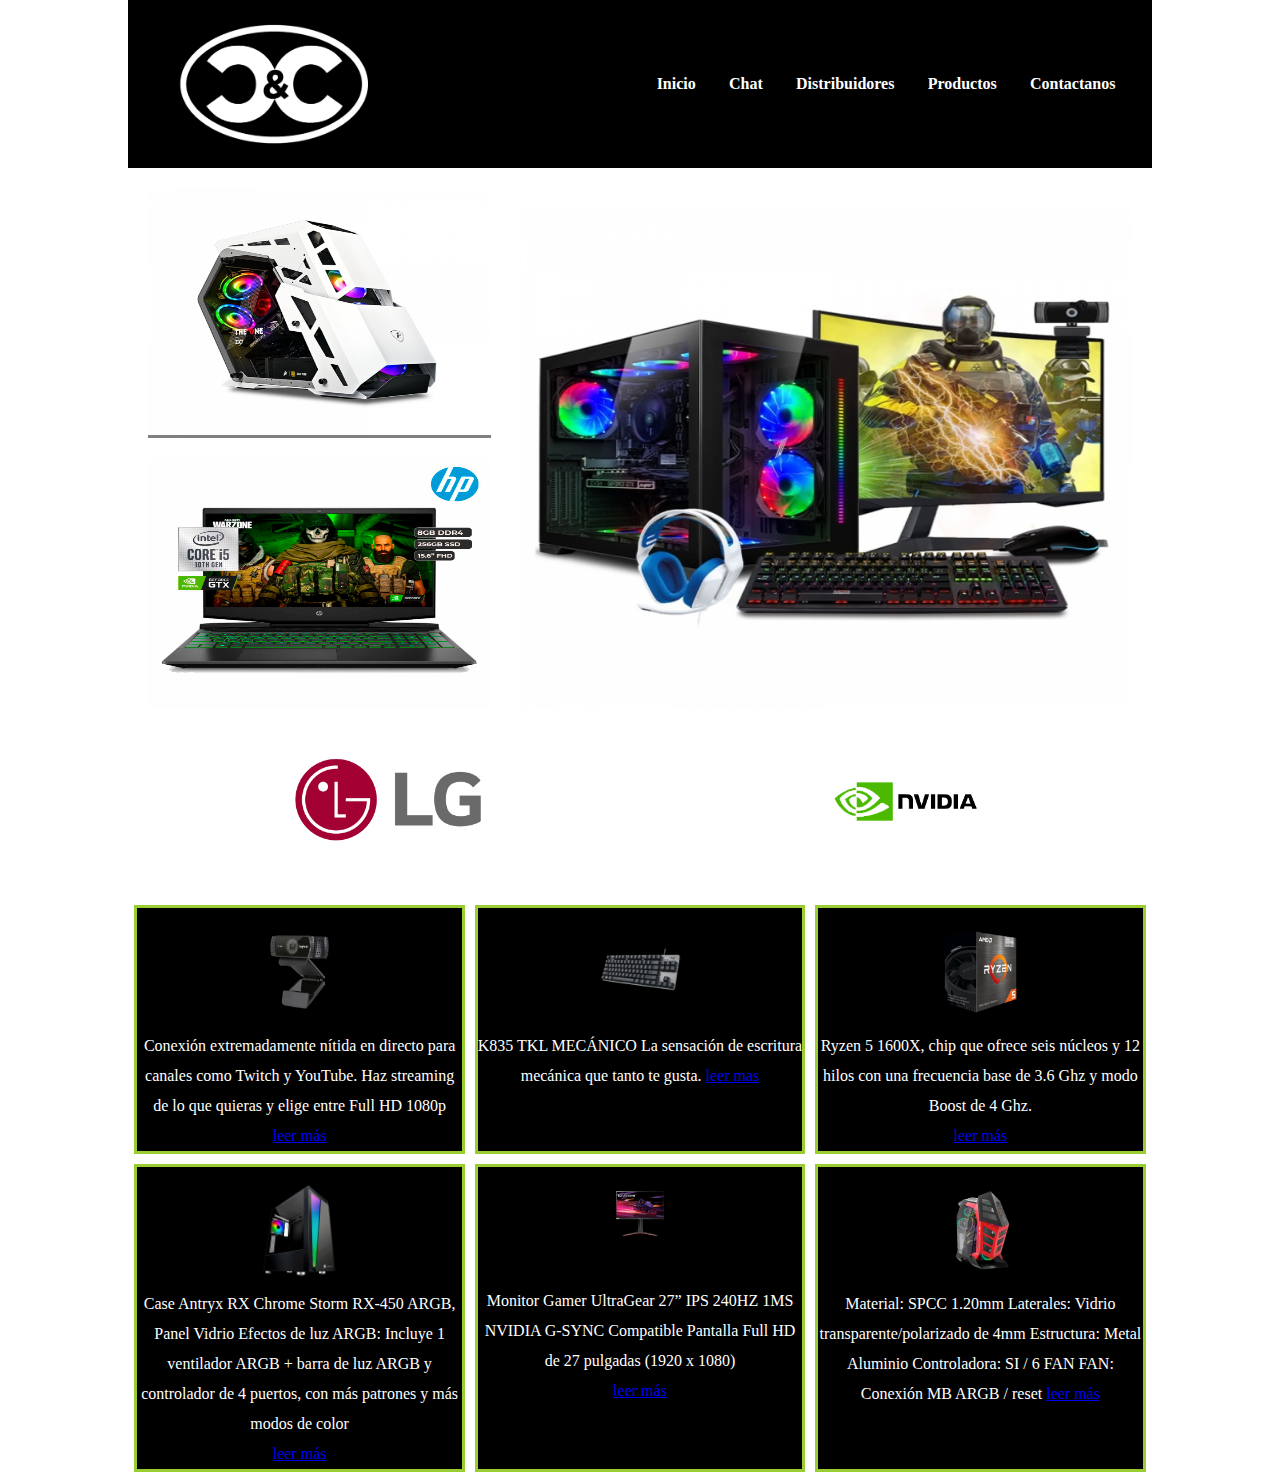
<file: index.html>
<!DOCTYPE html>
<html lang="en">
<head>
    <meta charset="UTF-8">
    <meta http-equiv="X-UA-Compatible" content="IE=edge">
    <meta name="viewport" content="width=device-width, initial-scale=1.0">
    <title>Document</title>
    <link rel="stylesheet" href="estilo.css">
</head>
<body>
    <main>
        <header>
            <section id="logo">
             <img src="imagen/CYC-logo.jpg" alt="">
             </section>
             <section id="menu1">
              <a href="/index.html">Inicio</a>
              <a href="https://api.whatsapp.com/send/?phone=%2B51946549027&text=Hola%2C+me+pueden+ayudar&type=phone_number&app_absent=0" target="_blank" >Chat</a>
              <a href="/distribuidores/index.html">Distribuidores</a>
              <a href="/productos/index.html">Productos</a>
              <a href="/contactanos/index.html">Contactanos</a>
            </section>
        </header>   
    </main>
    <div id="padre">
        <div class="hijo1"><img src="imagen/LG2 2.jpg" alt="" id="lol"></div>
        <div class="hijo2"><img src="imagen/PC2.jpg" alt="" id="lel"></div>
        <div class="hijo3"><img src="imagen/g513ic-hn046w_1.jpg" alt="" id="lol"></div>
    </div>
    <center>
     <div id="padre2">
      <a href="https://www.lg.com/pe"> <div class="hijo"><img src="imagen/LG-emblema.jpg.png" alt="" id="lobo" title="LG"></div></a>
       <a href="https://www.nvidia.com/es-la/"><div class="hijo"><img src="imagen/download.png" alt="" id="lobo" title="NVIDIA"></div></a>
     </div>
    </center>

    <div id="padre3">
      <div class="caja">
        <img src="imagen/logitech1.jpg.png" alt="" id="toto">
        <p>Conexión extremadamente nítida en directo para canales como Twitch y YouTube. Haz streaming de lo que quieras y elige entre Full HD 1080p</p>
      <a href="https://www.logitech.com/es-roam/products/webcams/c922-pro-stream-webcam.960-001087.html" target="_blank">leer más</a></div>
      <div class="caja">
        <img src="imagen/logitech2.jpg.png" alt="" id="toto">
        <p> K835 TKL MECÁNICO 
          La sensación de escritura mecánica que tanto te gusta.
        <a href="https://www.logitech.com/es-roam/products/keyboards/k835-tkl-mechanical.920-010085.html" target="_blank">leer mas</a>
        </p></div>
      <div class="caja">
        <img src="imagen/AMD.jpg.png" alt="" id="toto">
        <p> Ryzen 5 1600X, chip que ofrece seis núcleos y 12 hilos con una frecuencia base de 3.6 Ghz y modo Boost de 4 Ghz. </p>
      <a href="https://www.amd.com/es/products/cpu/amd-ryzen-5-1600" target="_blank">leer más</a>
      </div>
      
        <div class="caja">
        <img src="imagen/GABINETE.jpg.png" alt="" id="toto">
        <p>Case Antryx RX Chrome Storm RX-450 ARGB, Panel Vidrio Efectos de luz ARGB: Incluye 1 ventilador ARGB + barra de luz ARGB y controlador de 4 puertos, con más patrones y más modos de color</p>
        <a href="https://www.antryx.com/producto/case-rx-450/" target="_blank">leer más</a>
       
      </div>
      <div class="caja">
        <img src="imagen/LG.jpg.png" alt="" id="toto">
        <br> <br>
        <p>Monitor Gamer UltraGear 27” IPS 240HZ 1MS NVIDIA G-SYNC Compatible Pantalla Full HD de 27 pulgadas (1920 x 1080)</p>
        <a href="https://www.lg.com/pe/monitores/lg-27gp750-b" target="_blank">leer más </a>   
      </div>
      <div class="caja">
        <img src="imagen/PC.jpg.png" alt="" id="toto">
        <p>Material: SPCC 1.20mm
          Laterales: Vidrio transparente/polarizado de 4mm
          Estructura: Metal Aluminio
          Controladora: SI / 6 FAN
          FAN: Conexión MB ARGB / reset
          <a href="https://mipclista.com/pcamdryzen/946-case-gambyte-goliat.html" target="_blank">leer más</a>
       </p></div>
</div>
</body>
</html>
</file>
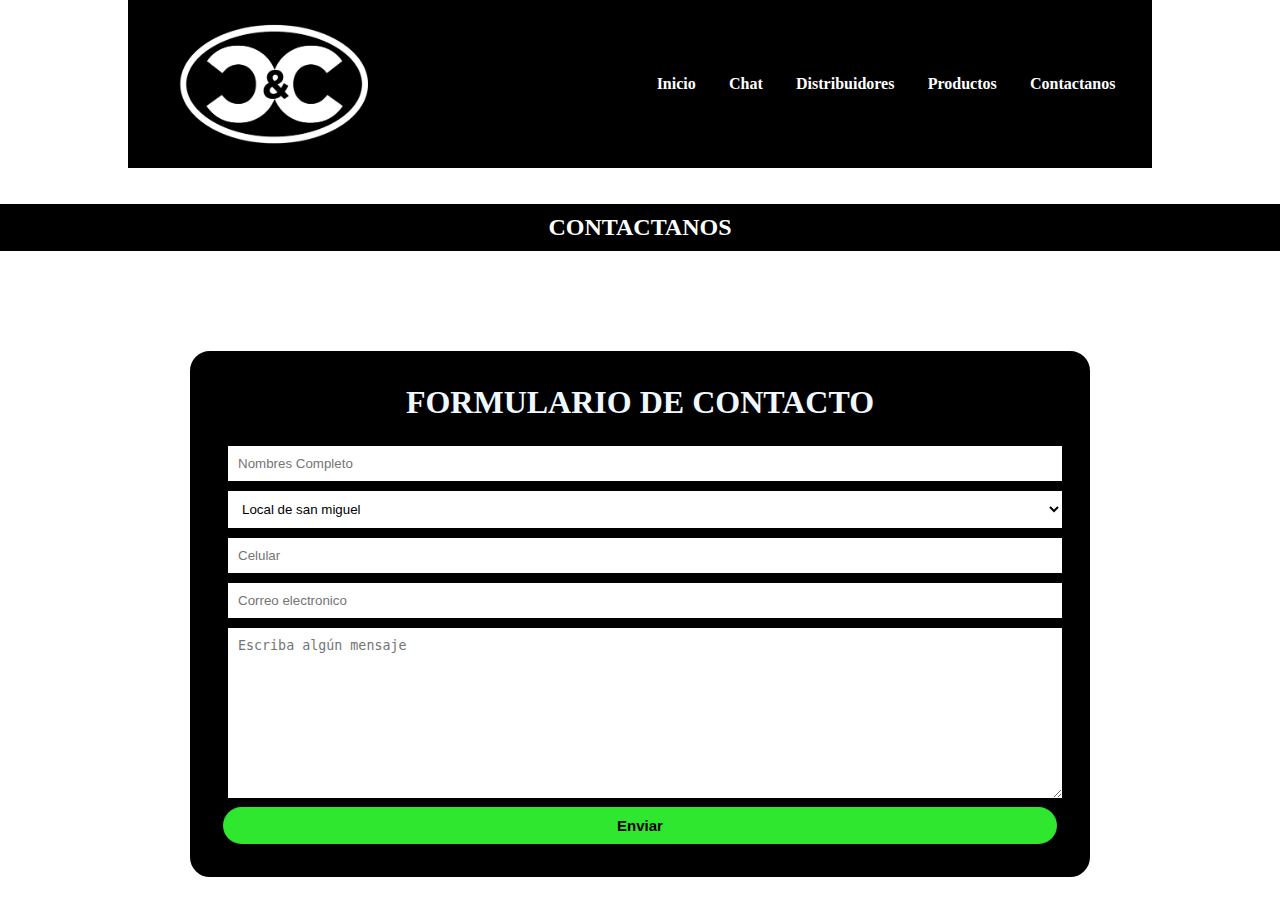
<file: contactanos/index.html>
<!DOCTYPE html>
<html lang="en">
<head>
    <meta charset="UTF-8">
    <meta http-equiv="X-UA-Compatible" content="IE=edge">
    <meta name="viewport" content="width=device-width, initial-scale=1.0">
    <title>Document</title>
    <link rel="stylesheet" href="estilo.css">
</head>
<body>
    <main>
        <header>
            <section id="logo">
             <img src="imagenes/CYC-logo.jpg" alt="">
             </section>
             <section id="menu1">
                <a href="/index.html">Inicio</a>
                <a href="https://api.whatsapp.com/send/?phone=%2B51946549027&text=Hola%2C+me+pueden+ayudar&type=phone_number&app_absent=0" target="_blank" >Chat</a>
                <a href="/distribuidores/index.html">Distribuidores</a>
                <a href="/productos/index.html">Productos</a>
                <a href="/contactanos/index.html">Contactanos</a>
            </section>
        </header>   
    </main>
    <br>
    <br>
    <h2>CONTACTANOS</h2>
    <form id="registro">
      <h1>FORMULARIO DE CONTACTO</h1>

      <input type="text" placeholder="Nombres Completo" class="ingreso">
        <select name="" id="" class="ingreso">
            <option value="">Local de san miguel</option>
            <option value="">Local de san martin de porres</option>
            <option value="">Local de angamos</option>
            <option value="">Local de san juan de lurigancho</option>
        </select>
      <input type="text" placeholder="Celular" class="ingreso">
      <input type="text" placeholder="Correo electronico" class="ingreso">
      <textarea name="" placeholder="Escriba algún mensaje" class="ingreso" cols="30" rows="10"></textarea>
      <input type="enviar" value="Enviar" id="grabar">
  </form> <br>

</body>
</html>
</file>
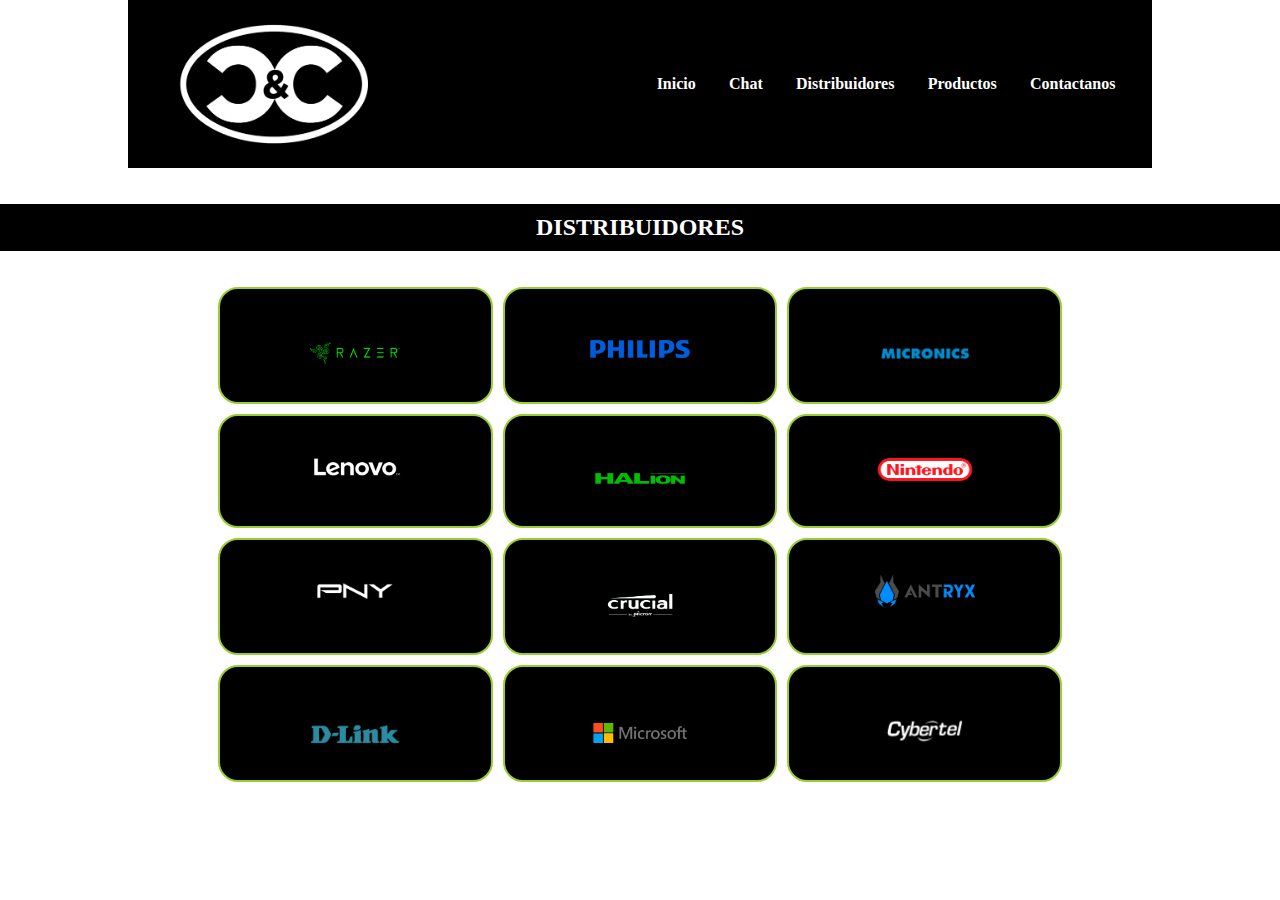
<file: distribuidores/index.html>
<!DOCTYPE html>
<html lang="en">
<head>
    <meta charset="UTF-8">
    <meta http-equiv="X-UA-Compatible" content="IE=edge">
    <meta name="viewport" content="width=device-width, initial-scale=1.0">
    <title>Document</title>
    <link rel="stylesheet" href="estilo.css">
</head>
<body>
    <main>
        <header>
            <section id="logo">
             <img src="imagenes/CYC-logo.jpg" alt="">
             </section>
             <section id="menu1">
              <a href="/index.html">Inicio</a>
              <a href="https://api.whatsapp.com/send/?phone=%2B51946549027&text=Hola%2C+me+pueden+ayudar&type=phone_number&app_absent=0" target="_blank" >Chat</a>
              <a href="/distribuidores/index.html">Distribuidores</a>
              <a href="/productos/index.html">Productos</a>
              <a href="/contactanos/index.html">Contactanos</a>
            </section>
        </header>   
    </main>
    <br>
    <br>
    <h2>DISTRIBUIDORES</h2>
    <br>
    <br>
    <div id="padre3">
      <div class="caja">
        <br>
      <a href="https://www.razer.com" target="_blank">
        <img src="imagenes/razer.jpg.png" alt="" id="toto"></a>
      </div>
      <div class="caja">
        <br>
        <a href="https://www.philips.com.pe" target="_blank">
          <img src="imagenes/Philips.jpg.png" alt="" id="toto">
        </a>
        </div>
      <div class="caja">
      <a href="https://www.grupocyc.pe/18_micronics" target="_blank">
        <img src="imagenes/mm.jpg.png" alt="" id="toto"></a>
      </div>
      
        <div class="caja">
          <br>
        <a href="https://www.lenovo.com/pe/es/d/LAPTOPS?orgRef=https%253A%252F%252Fwww.google.com%252F&sort=sortBy&resultsLayoutType=grid&visibleDatas=facet_Processor%3AIntel®%20Core™%20i5%3Bfacet_Processor%3AIntel®%20Core™%20i3%3Bfacet_Processor%3AIntel®%20Core™%20i7&cid=pe%3Asem%7Cse%7Cgoogle%7Clenovo_brand%7Cbrand%20exact%7Clenovo%7Cb%7C8967744149%7C89477321014%7Caud-863126759424%3Akwd-285817453%7Ctext%7Cbrand%7Call&gclid=Cj0KCQiAvqGcBhCJARIsAFQ5ke4q5jHjYTeaCm9jNudXEth_TKzuuYfU4z4ciOlooKp63ZVSjUiMbXgaAmV8EALw_wcB" target="_blank"><img src="imagenes/lenovo.png" alt="" id="toto">
        </a>
       
      </div>
      <div class="caja">
        <a href="https://halion.com.pe" target="_blank">
          <img src="imagenes/91.jpg.png" alt="" id="toto"></a>   
      </div>
      <div class="caja">
        <br>
          <a href="https://www.nintendo.es" target="_blank">
            <img src="imagenes/Nintendo-Logo-PNG-1.png" alt="" id="toto"></a>
       </div>
       <div class="caja">
        <br>
        <a href="https://www.pny.com" target="_blank">
          <img src="imagenes/PNY-logo-white.png" alt="" id="toto"></a></div>

      <div class="caja">
        <br>
        <a href="https://www.crucial.com"target="_blank">
          <img src="imagenes/crucial.png" alt="" id="toto">
          <br><br> 
        </a>
        </p></div>
      <div class="caja">
        <br>
      <a href="https://www.antryx.com" target="_blank">
        <img src="imagenes/antryx-logo.png" alt="" id="toto">
      </a>
      </div>
        <div class="caja">
          <br>
        <a href="https://la.dlink.com/la/" target="_blank"><img src="imagenes/D-Link-Logo.png" alt="" id="toto"></a>
      </div>
      <div class="caja">
        <br>
        <a href="https://www.microsoft.com/es-es" target="_blank">
          <img src="imagenes/microsoft.png" alt="" id="toto"></a>   
      </div>
      <div class="caja">
          <a href="https://www.grupocyc.pe/19_cybertel" target="_blank">
            <img src="imagenes/cybertel.png" alt="" id="toto"></a>
       </p></div>

    </div>
</body>
</html>
</file>
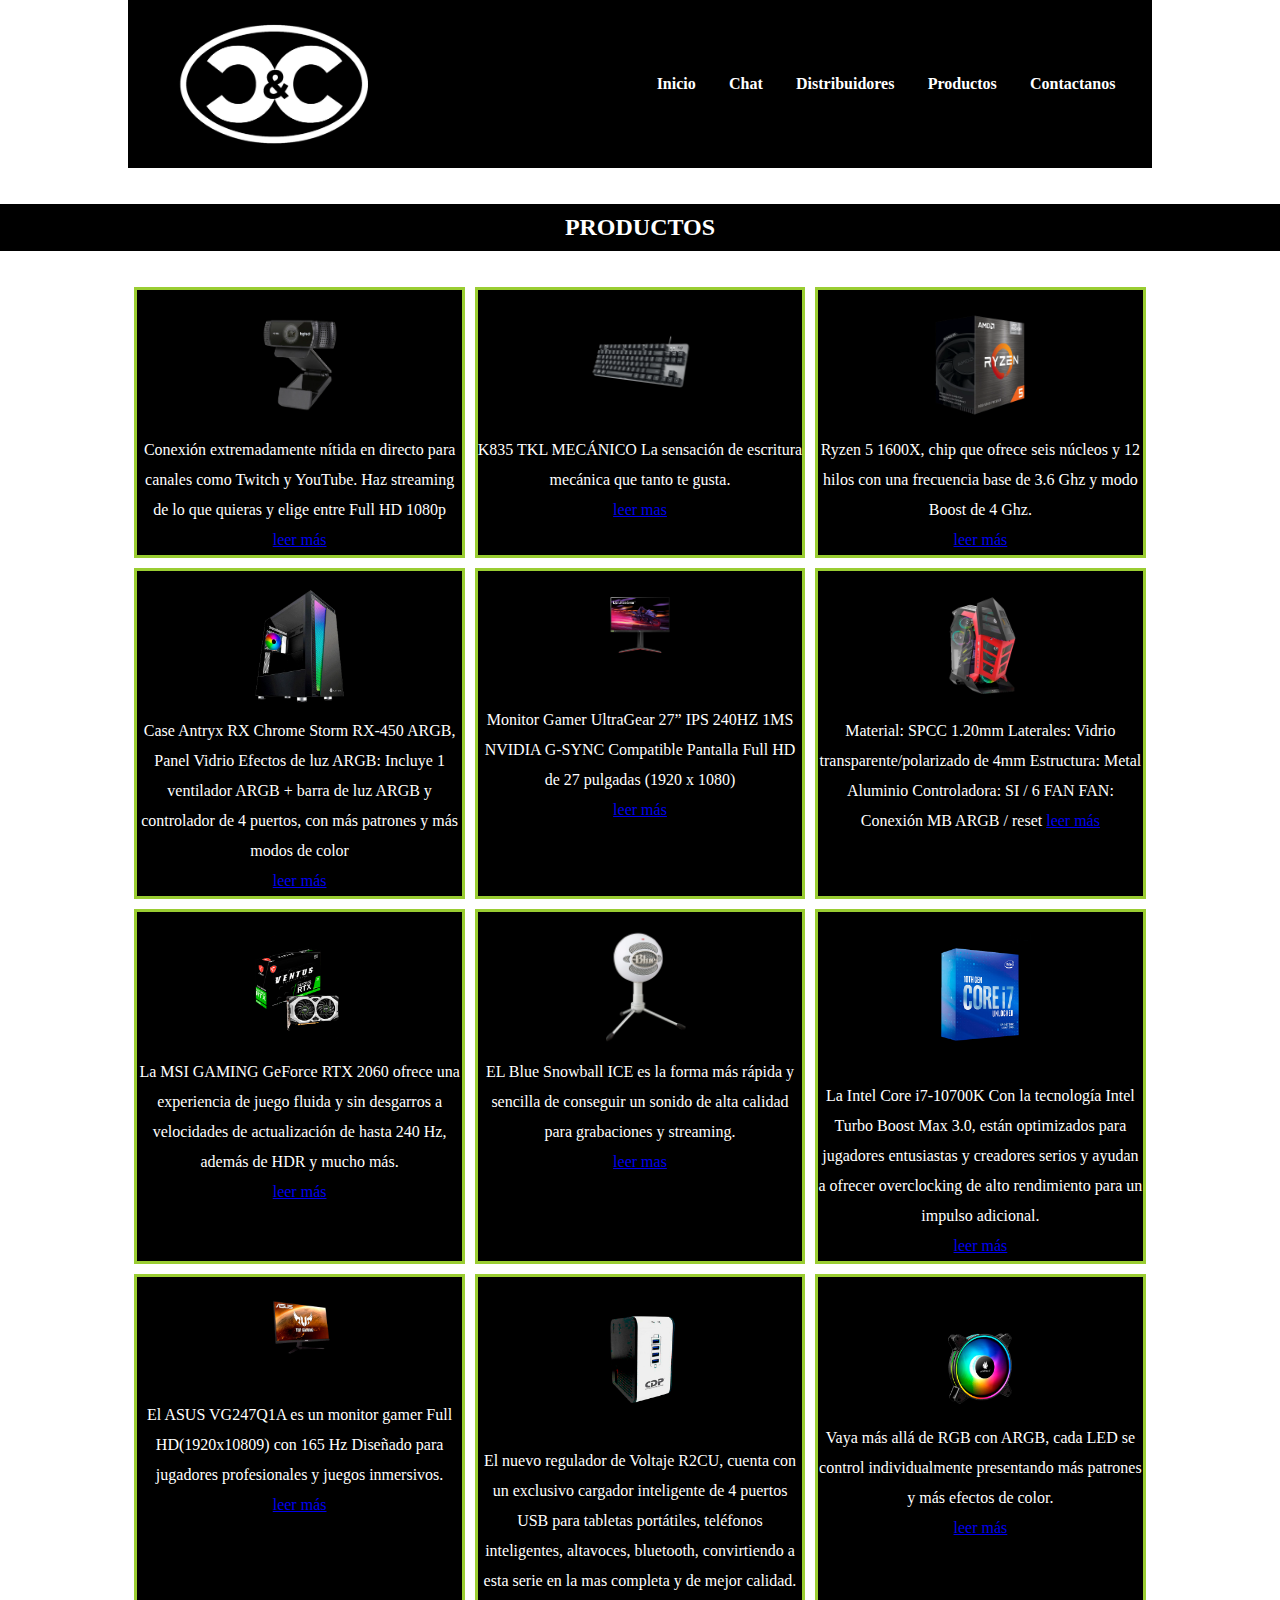
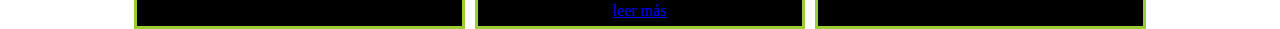
<file: productos/index.html>
<!DOCTYPE html>
<html lang="en">
<head>
    <meta charset="UTF-8">
    <meta http-equiv="X-UA-Compatible" content="IE=edge">
    <meta name="viewport" content="width=device-width, initial-scale=1.0">
    <title>Document</title>
    <link rel="stylesheet" href="estilo.css">
</head>
<body>
    <main>
        <header>
            <section id="logo">
             <img src="imagen/CYC-logo.jpg" alt="">
             </section>
             <section id="menu1">
              <a href="/index.html">Inicio</a>
              <a href="https://api.whatsapp.com/send/?phone=%2B51946549027&text=Hola%2C+me+pueden+ayudar&type=phone_number&app_absent=0" target="_blank" >Chat</a>
              <a href="/distribuidores/index.html">Distribuidores</a>
              <a href="productos/index.html">Productos</a>
              <a href="/contactanos/index.html">Contactanos</a>
            </section>
        </header>   
    </main>
    <br>
    <br>
    <h2>PRODUCTOS</h2>
    <br>
    <br>
    <div id="padre3">
      <div class="caja">
        <img src="imagen/logitech1.jpg.png" alt="" id="toto">
        <p>Conexión extremadamente nítida en directo para canales como Twitch y YouTube. Haz streaming de lo que quieras y elige entre Full HD 1080p</p>
      <a href="https://www.logitech.com/es-roam/products/webcams/c922-pro-stream-webcam.960-001087.html" target="_blank">leer más</a></div>
      <div class="caja">
        <img src="imagen/logitech2.jpg.png" alt="" id="toto">
        <p> K835 TKL MECÁNICO 
          La sensación de escritura mecánica que tanto te gusta. <br>
        <a href="https://www.logitech.com/es-roam/products/keyboards/k835-tkl-mechanical.920-010085.html" target="_blank">leer mas</a>
        </p></div>
      <div class="caja">
        <img src="imagen/AMD.jpg.png" alt="" id="toto">
        <p> Ryzen 5 1600X, chip que ofrece seis núcleos y 12 hilos con una frecuencia base de 3.6 Ghz y modo Boost de 4 Ghz. </p>
      <a href="https://www.amd.com/es/products/cpu/amd-ryzen-5-1600" target="_blank">leer más</a>
      </div>
      
        <div class="caja">
        <img src="imagen/GABINETE.jpg.png" alt="" id="toto">
        <p>Case Antryx RX Chrome Storm RX-450 ARGB, Panel Vidrio Efectos de luz ARGB: Incluye 1 ventilador ARGB + barra de luz ARGB y controlador de 4 puertos, con más patrones y más modos de color</p>
        <a href="https://www.antryx.com/producto/case-rx-450/" target="_blank">leer más</a>
       
      </div>
      <div class="caja">
        <img src="imagen/LG.jpg.png" alt="" id="toto">
        <br> <br>
        <p>Monitor Gamer UltraGear 27” IPS 240HZ 1MS NVIDIA G-SYNC Compatible Pantalla Full HD de 27 pulgadas (1920 x 1080)</p>
        <a href="https://www.lg.com/pe/monitores/lg-27gp750-b" target="_blank">leer más </a>   
      </div>
      <div class="caja">
        <img src="imagen/PC.jpg.png" alt="" id="toto">
        <p>Material: SPCC 1.20mm
          Laterales: Vidrio transparente/polarizado de 4mm
          Estructura: Metal Aluminio
          Controladora: SI / 6 FAN
          FAN: Conexión MB ARGB / reset
          <a href="https://mipclista.com/pcamdryzen/946-case-gambyte-goliat.html" target="_blank">leer más</a>
       </p></div>
       <div class="caja">
        <img src="imagen/gtx.jpg.png" alt="" id="toto">
        <p>La MSI GAMING GeForce RTX 2060 ofrece una experiencia de juego fluida y sin desgarros a velocidades de actualización de hasta 240 Hz, además de HDR y mucho más.</p>
        <a href="https://www.amazon.com/-/es/GeForce-RTX-2060-Architecture-6G/dp/B07MC23VS4" target="_blank">leer más</a></div>

      <div class="caja">
        <img src="imagen/blue snow ball ice.jpg.png" alt="" id="toto">
        <p> EL Blue Snowball ICE 
            es la forma más rápida y sencilla de conseguir un sonido de alta calidad para grabaciones y streaming. <br>
        <a href="https://www.logitech.com/es-roam/products/keyboards/k835-tkl-mechanical.920-010085.html"target="_blank">leer mas</a>
        </p></div>
      <div class="caja">
        <img src="imagen/intel corei7.jpg.png" alt="" id="toto">
        <p>  La Intel Core i7-10700K Con la tecnología Intel Turbo Boost Max 3.0, están optimizados para jugadores entusiastas y creadores serios y ayudan a ofrecer overclocking de alto rendimiento para un impulso adicional. </p>
      <a href="https://www.amazon.com/-/es/Procesador-escritorio-i7-10700K-desbloqueado-BX8070110700K/dp/B086ML4XSB/ref=sr_1_4?adgrpid=84462128347&gclid=Cj0KCQiAyMKbBhD1ARIsANs7rEEn7T4C3T5p1Q6HJhJq1GU74yzCgrxGN3R69HH1ZGiMDrBBzNMULOcaAlOAEALw_wcB&hvadid=585362545839&hvdev=c&hvlocphy=9060924&hvnetw=g&hvqmt=b&hvrand=5245617679270846704&hvtargid=kwd-836428346057&hydadcr=21442_13333166&keywords=intel%2Bcore%2B10th%2Bgeneration&qid=1668360176&sr=8-4&th=1" target="_blank">leer más</a>
      </div>
        <div class="caja">
        <img src="imagen/monitor.jpg.png" alt="" id="toto">
        <br> <br>
        <p> El ASUS VG247Q1A es un monitor gamer Full HD(1920x10809) con 165 Hz Diseñado para jugadores profesionales y juegos inmersivos. </p>
        <a href="https://www.memorykings.pe/producto/341881/monitor-23-8-asus-vg247q1a-tuf-gaming-fhd-165hz" target="_blank">leer más</a>
      </div>
      <div class="caja">
        <img src="imagen/estabilizador.jpg.png" alt="" id="toto">
        <p> El nuevo regulador de Voltaje R2CU, cuenta con un exclusivo cargador inteligente de 4 puertos USB para tabletas portátiles, teléfonos inteligentes, altavoces, bluetooth, convirtiendo a esta serie en la mas completa y de mejor calidad.</p>
        <a href="https://www.memorykings.pe/producto/195859/estabilizador-1000va-cdp-r2cu-avr1008i-8-t-4pt-usb" target="_blank">leer más </a>   
      </div>
      <div class="caja">
        <br>
        <img src="imagen/cooler case.jpg.png" alt="" id="toto">
        <p> Vaya más allá de RGB con ARGB, cada LED se control individualmente presentando más patrones y más efectos de color.
          <br>
          <a href="https://www.memorykings.pe/producto/326699/cooler-case-antryx-cs-df310-120mm-argb" target="_blank">leer más</a>
       </p></div>

    </div>
</body>
</html>
</file>
<file: estilo.css>
*{
    box-sizing: border-box;
    margin: 0;
    padding: 0;
    border: 0;
}
main{
    width: 80%;
    background-color: black;
    margin: auto;
    /* flex padre*/
    display: flex;
    flex-direction: row;
    flex-wrap: wrap;

}
header{
    width: 100%;
    background-color: black;
    padding: 20px;
    /*flex padre*/
    display: flex;
    flex-direction: row;
    flex-wrap: wrap;
    justify-content: space-between;
    align-items: center;
}
#logo img{
    width: 250px;
    vertical-align: middle;
}
#menu1{
    width: 50%;
    background-color: black;
    /*flex padre*/
    display: flex;
    flex-direction: row;
    flex-wrap: wrap;
}
#menu1 a{
    text-decoration: none;
    color: white;
    background-color: black;
    font-weight: bold;
    text-align: center;
    padding: 10px;
    /*flex hijo*/
    flex-grow: 1;
    flex-shrink: 1;
}
#menu1 a:hover{
    background-color: greenyellow;
    color: black;
}
#padre{
    width: 80%;
   
    margin: auto;
    
}
.hijo1{
    width: 60%;
    height: 500px;
    background-color: gray;
    margin: 20px;
    float: right;
}

.hijo2{
    width: 33.5%;
    height: 250px;
    background-color: gray;
    margin: 20px;

}
.hijo3{
    width: 33.5%;
    height: 250px;
    background-color: gray;
    margin: 20px;
}
#padre2{
    width: 80%;
 
    margin: auto;
    display: flex;
    
}

.caja{
    border: 3px solid yellowgreen;
    background-color: black;
    text-align: center;
    line-height: 30px;
}
#toto{
    width: 30%;
    margin-top: 15px;
    
}
#padre3{
    display: grid;
   grid-template-columns: 1fr 1fr 1fr;
   gap: 10px;
   width: 79%;
   margin: auto;
}
#lobo{
    width: 40%;
    margin-bottom: 10px;
}
#lobo2{
    width: 50%;
}
#padre2{
    width:80%;
    margin-block-end: 4.5%;

}
.hijo{
    width: 500px;
    height: 100px;

    margin: 10px;
    padding: 10px;
}
#lol{
    width: 100%;
    height: 100%;
}
#lel{
    width: 100%;
    height: 99%;
}
#lal{
    width: 100%;
    height: 99%;
}
p{
    color: white;
}
</file>
<file: contactanos/estilo.css>
*{
    box-sizing: border-box;
    margin: 0;
    padding: 0;
    border: 0;
}

h2{
    color: white;
    background-color: black;
    font-weight: bold;
    text-align: center;
    padding: 10px;
    
}
main{
    width: 80%;
    background-color: black;
    margin: auto;
    /* flex padre*/
    display: flex;
    flex-direction: row;
    flex-wrap: wrap;

}
header{
    width: 100%;
    background-color: black;
    padding: 20px;
    /*flex padre*/
    display: flex;
    flex-direction: row;
    flex-wrap: wrap;
    justify-content: space-between;
    align-items: center;
}
#logo img{
    width: 250px;
    vertical-align: middle;
}
#menu1{
    width: 50%;
    background-color: black;
    /*flex padre*/
    display: flex;
    flex-direction: row;
    flex-wrap: wrap;
}
#menu1 a{
    text-decoration: none;
    color: white;
    background-color: black;
    font-weight: bold;
    text-align: center;
    padding: 10px;
    /*flex hijo*/
    flex-grow: 1;
    flex-shrink: 1;
}
#menu1 a:hover{
    background-color: greenyellow;
    color: black;
}
#registro{
    background-color: black;
    width: 900px;
    margin: auto;
    padding: 30px;
    margin-top: 100px;
    border-radius: 20px;
    border: 3px solid black;
}
*{
    box-sizing: border-box;
    margin: 0;
    padding: 0;
}
#registro h1{
    text-align: center;
    margin-bottom: 20px;
    color:aliceblue;
}
.ingreso{
    background-color: white;
    width: 100%;
    margin: 5px;
    padding: 10px;
}
p{
text-align: center;
margin: 10px;

}
a{
    text-decoration: none;
    font-weight: bold;
}
#grabar{
    width: 100%;
    text-align: center;
    background-color: rgb(48, 231, 48);
    color: black;
    font-size: 15px;
    font-weight: bold;
    padding: 10px;
    border-radius: 20px;
}
#grabar:hover{
    background-color: green;
    color: white;
    cursor: pointer;
}
</file>
<file: distribuidores/estilo.css>
*{
    box-sizing: border-box;
    margin: 0;
    padding: 0;
    border: 0;
}

h2{
    color: white;
    background-color: black;
    font-weight: bold;
    text-align: center;
    padding: 10px;
    
}
main{
    width: 80%;
    background-color: black;
    margin: auto;
    /* flex padre*/
    display: flex;
    flex-direction: row;
    flex-wrap: wrap;

}
header{
    width: 100%;
    background-color: black;
    padding: 20px;
    /*flex padre*/
    display: flex;
    flex-direction: row;
    flex-wrap: wrap;
    justify-content: space-between;
    align-items: center;
}
#logo img{
    width: 250px;
    vertical-align: middle;
}
#menu1{
    width: 50%;
    background-color: black;
    /*flex padre*/
    display: flex;
    flex-direction: row;
    flex-wrap: wrap;
}
#menu1 a{
    text-decoration: none;
    color: white;
    background-color: black;
    font-weight: bold;
    text-align: center;
    padding: 10px;
    /*flex hijo*/
    flex-grow: 1;
    flex-shrink: 1;
}
#menu1 a:hover{
    background-color: greenyellow;
    color: black;
}
#padre{
    width: 80%;
   
    margin: auto;
    
}
.hijo1{
    width: 60%;
    height: 500px;
    background-color: gray;
    margin: 20px;
    float: right;
}

.hijo2{
    width: 33.5%;
    height: 250px;
    background-color: gray;
    margin: 20px;

}
.hijo3{
    width: 33.5%;
    height: 250px;
    background-color: gray;
    margin: 20px;
}
#padre2{
    width: 80%;
 
    margin: auto;
    display: flex;
    
}
.caja img{
    width: 600px;
    padding: 10px;
}
.caja{
    border: 2px solid yellowgreen;
    background-color: black;
    text-align: center;
    line-height: 10px;
    border-radius: 20px;
}
#toto{
    width: 30%;
    margin-top: 15px;
    
}
#padre3{
    display: grid;
   grid-template-columns: 1fr 1fr 1fr;
   gap: 10px;
   width:66%;
   margin: auto;
}
#padre3 img{
    width: 120px;
}


#lobo{
    width: 40%;
    margin-bottom: 10px;
}
#lobo2{
    width: 50%;
}
#padre2{
    width:80%;
    margin-block-end: 4.5%;

}
.hijo{
    width: 500px;
    height: 100px;

    margin: 10px;
    padding: 10px;
}
#lol{
    width: 100%;
    height: 100%;
}
#lel{
    width: 100%;
    height: 99%;
}
#lal{
    width: 100%;
    height: 99%;
}
p{
    color: white;
}
</file>
<file: productos/estilo.css>
*{
    box-sizing: border-box;
    margin: 0;
    padding: 0;
    border: 0;
}

h2{
    color: white;
    background-color: black;
    font-weight: bold;
    text-align: center;
    padding: 10px;
    
}
main{
    width: 80%;
    background-color: black;
    margin: auto;
    /* flex padre*/
    display: flex;
    flex-direction: row;
    flex-wrap: wrap;

}
header{
    width: 100%;
    background-color: black;
    padding: 20px;
    /*flex padre*/
    display: flex;
    flex-direction: row;
    flex-wrap: wrap;
    justify-content: space-between;
    align-items: center;
}
#logo img{
    width: 250px;
    vertical-align: middle;
}
#menu1{
    width: 50%;
    background-color: black;
    /*flex padre*/
    display: flex;
    flex-direction: row;
    flex-wrap: wrap;
}
#menu1 a{
    text-decoration: none;
    color: white;
    background-color: black;
    font-weight: bold;
    text-align: center;
    padding: 10px;
    /*flex hijo*/
    flex-grow: 1;
    flex-shrink: 1;
}
#menu1 a:hover{
    background-color: greenyellow;
    color: black;
}
#padre{
    width: 80%;
   
    margin: auto;
    
}
.hijo1{
    width: 60%;
    height: 500px;
    background-color: gray;
    margin: 20px;
    float: right;
}

.hijo2{
    width: 33.5%;
    height: 250px;
    background-color: gray;
    margin: 20px;

}
.hijo3{
    width: 33.5%;
    height: 250px;
    background-color: gray;
    margin: 20px;
}
#padre2{
    width: 80%;
 
    margin: auto;
    display: flex;
    
}

.caja{
    border: 3px solid yellowgreen;
    background-color: black;
    text-align: center;
    line-height: 30px;
}
#toto{
    width: 30%;
    margin-top: 15px;
    
}
#padre3{
    display: grid;
   grid-template-columns: 1fr 1fr 1fr;
   gap: 10px;
   width: 79%;
   margin: auto;
}
#padre3 img{
    width: 120px;
}


#lobo{
    width: 40%;
    margin-bottom: 10px;
}
#lobo2{
    width: 50%;
}
#padre2{
    width:80%;
    margin-block-end: 4.5%;

}
.hijo{
    width: 500px;
    height: 100px;

    margin: 10px;
    padding: 10px;
}
#lol{
    width: 100%;
    height: 100%;
}
#lel{
    width: 100%;
    height: 99%;
}
#lal{
    width: 100%;
    height: 99%;
}
p{
    color: white;
}
</file>
